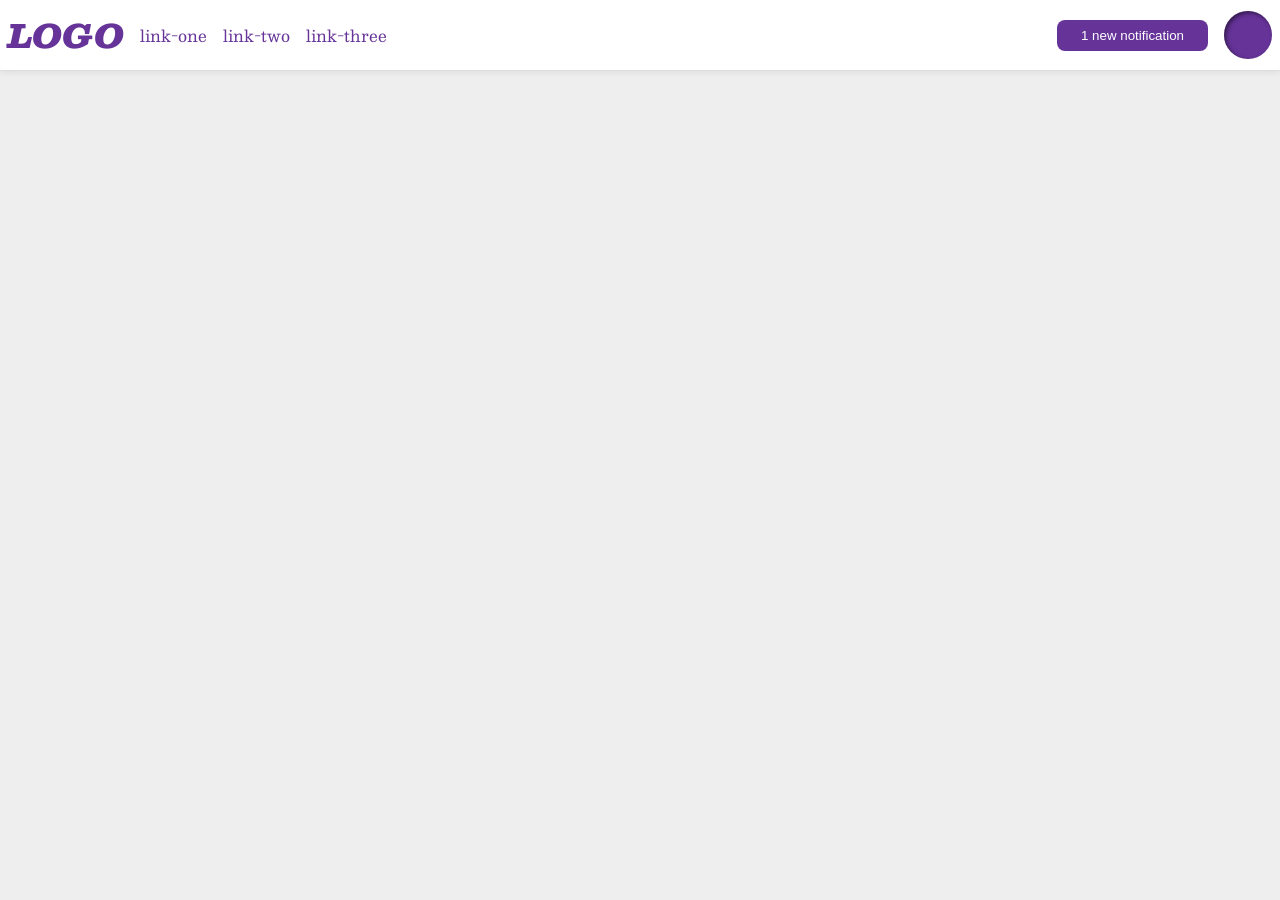
<file: foundations/flex/03-flex-header-2/index.html>
<!DOCTYPE html>
<html lang="en">
  <head>
    <meta charset="UTF-8">
    <meta http-equiv="X-UA-Compatible" content="IE=edge">
    <meta name="viewport" content="width=device-width, initial-scale=1.0">
    <title>Flex Header 2</title>
    <link rel="stylesheet" href="style.css">
  </head>
  <body>
    <div class="header">
      <div class="left">
      <div class="logo">
        LOGO
      </div>
      <ul class="links">
        <li><a href="https://google.com">link-one</a></li>
        <li><a href="https://google.com">link-two</a></li>
        <li><a href="https://google.com">link-three</a></li>
      </ul>
      </div>
      <div class="right">
      <button class="notifications">
        1 new notification
      </button>
      <div class="profile-image"></div>
      </div>
    </div>
  </body>
</html>
</file>
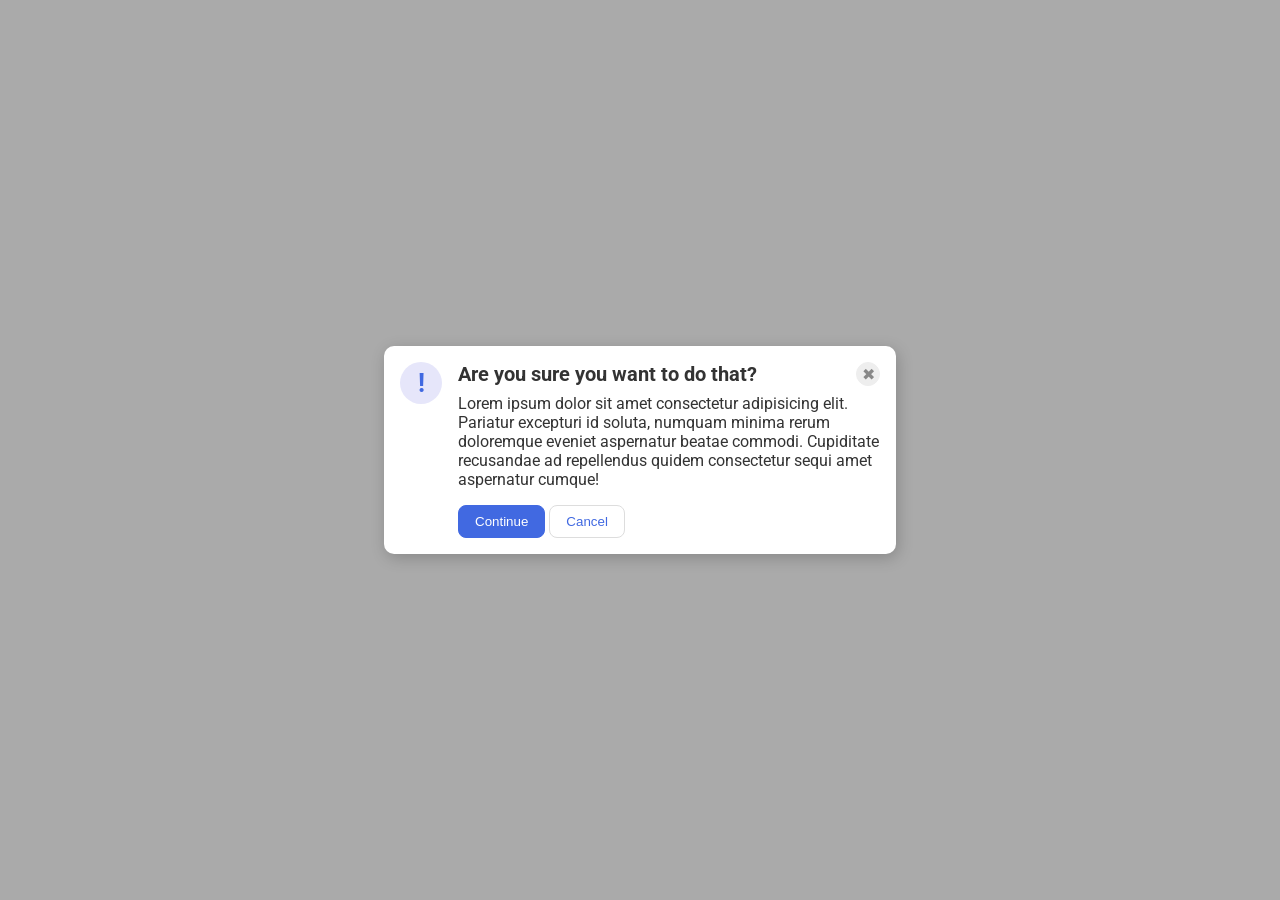
<file: foundations/flex/05-flex-modal/index.html>
<!DOCTYPE html>
<html lang="en">
  <head>
    <meta charset="UTF-8">
    <meta http-equiv="X-UA-Compatible" content="IE=edge">
    <meta name="viewport" content="width=device-width, initial-scale=1.0">
    <link rel="stylesheet" href="style.css">
    <title>Modal</title>
  </head>

  <body>
    <div class="modal">
      <div class="icon">!</div>

      <div class="container">

      <div class="header">Are you sure you want to do that? 
        <button class="close-button">✖</button>
      </div>
      <div class="text">Lorem ipsum dolor sit amet consectetur adipisicing elit. Pariatur excepturi id soluta, numquam minima rerum doloremque eveniet aspernatur beatae commodi. Cupiditate recusandae ad repellendus quidem consectetur sequi amet aspernatur cumque!</div>
      <button class="continue">Continue</button>
      <button class="cancel">Cancel</button>

      </div>

    </div>
  </body>

</html>
</file>
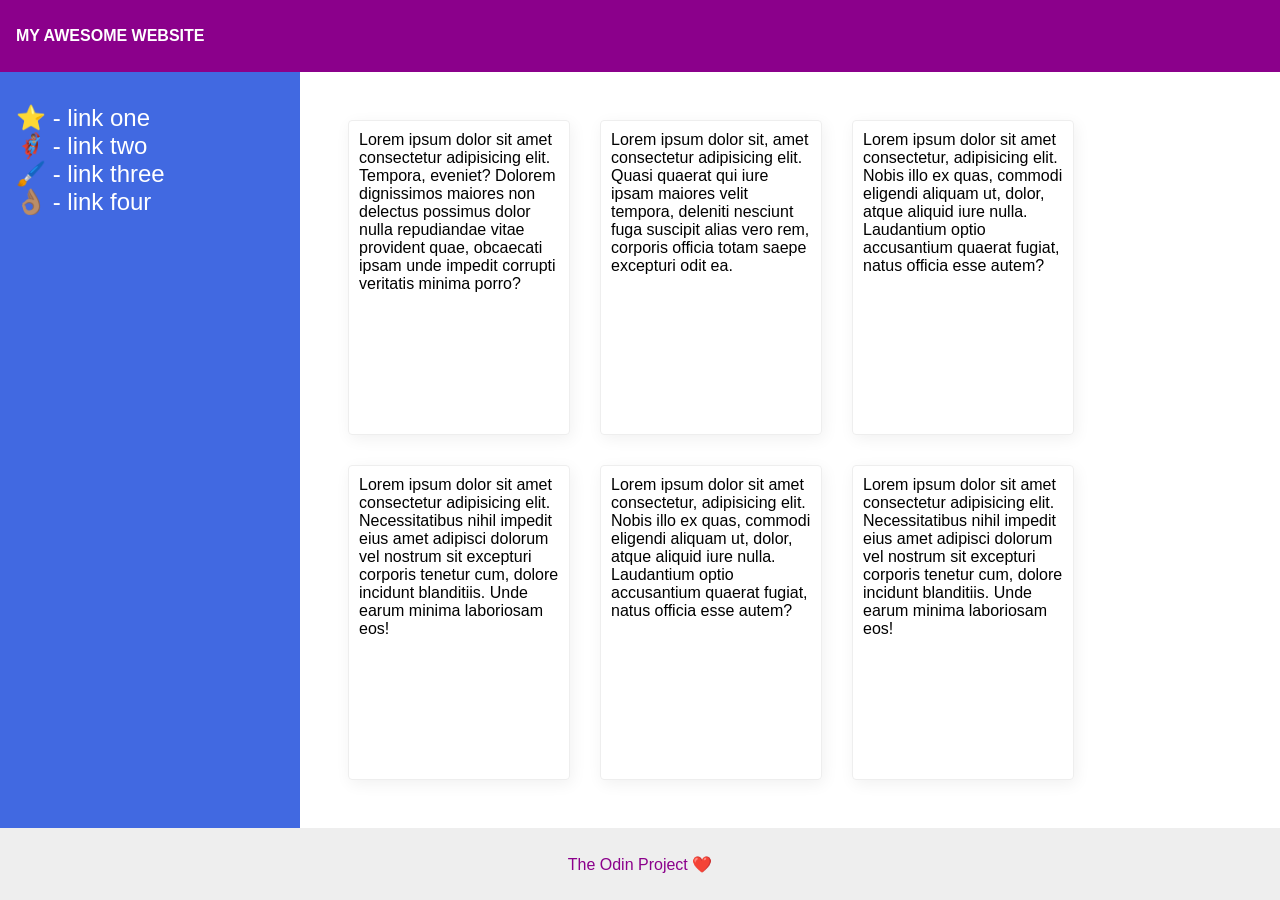
<file: foundations/flex/07-flex-layout-2/index.html>
<!DOCTYPE html>
<html lang="en">
  <head>
    <meta charset="UTF-8">
    <meta http-equiv="X-UA-Compatible" content="IE=edge">
    <meta name="viewport" content="width=device-width, initial-scale=1.0">
    <title>The Holy Grail</title>
    <link rel="stylesheet" href="style.css">
  </head>
  <body>
    
    <div class="header">
      MY AWESOME WEBSITE
    </div>
    
    <div class="main">

    <div class="sidebar">
      <ul>
        <li><a href="#">⭐ - link one</a></li>
        <li><a href="#">🦸🏽‍♂️ - link two</a></li>
        <li><a href="#">🖌️ - link three</a></li>
        <li><a href="#">👌🏽 - link four</a></li>
      </ul>
    </div>

    <div class="cards">
    <div class="card">Lorem ipsum dolor sit amet consectetur adipisicing elit. Tempora, eveniet? Dolorem dignissimos maiores non delectus possimus dolor nulla repudiandae vitae provident quae, obcaecati ipsam unde impedit corrupti veritatis minima porro?</div>
    <div class="card">Lorem ipsum dolor sit, amet consectetur adipisicing elit. Quasi quaerat qui iure ipsam maiores velit tempora, deleniti nesciunt fuga suscipit alias vero rem, corporis officia totam saepe excepturi odit ea.</div>
    <div class="card">Lorem ipsum dolor sit amet consectetur, adipisicing elit. Nobis illo ex quas, commodi eligendi aliquam ut, dolor, atque aliquid iure nulla. Laudantium optio accusantium quaerat fugiat, natus officia esse autem?</div>
    <div class="card">Lorem ipsum dolor sit amet consectetur adipisicing elit. Necessitatibus nihil impedit eius amet adipisci dolorum vel nostrum sit excepturi corporis tenetur cum, dolore incidunt blanditiis. Unde earum minima laboriosam eos!</div>
    <div class="card">Lorem ipsum dolor sit amet consectetur, adipisicing elit. Nobis illo ex quas, commodi eligendi aliquam ut, dolor, atque aliquid iure nulla. Laudantium optio accusantium quaerat fugiat, natus officia esse autem?</div>
    <div class="card">Lorem ipsum dolor sit amet consectetur adipisicing elit. Necessitatibus nihil impedit eius amet adipisci dolorum vel nostrum sit excepturi corporis tenetur cum, dolore incidunt blanditiis. Unde earum minima laboriosam eos!</div>
    </div>

  </div>

    <div class="footer">
      The Odin Project ❤️
    </div>

  </body>
</html>
</file>
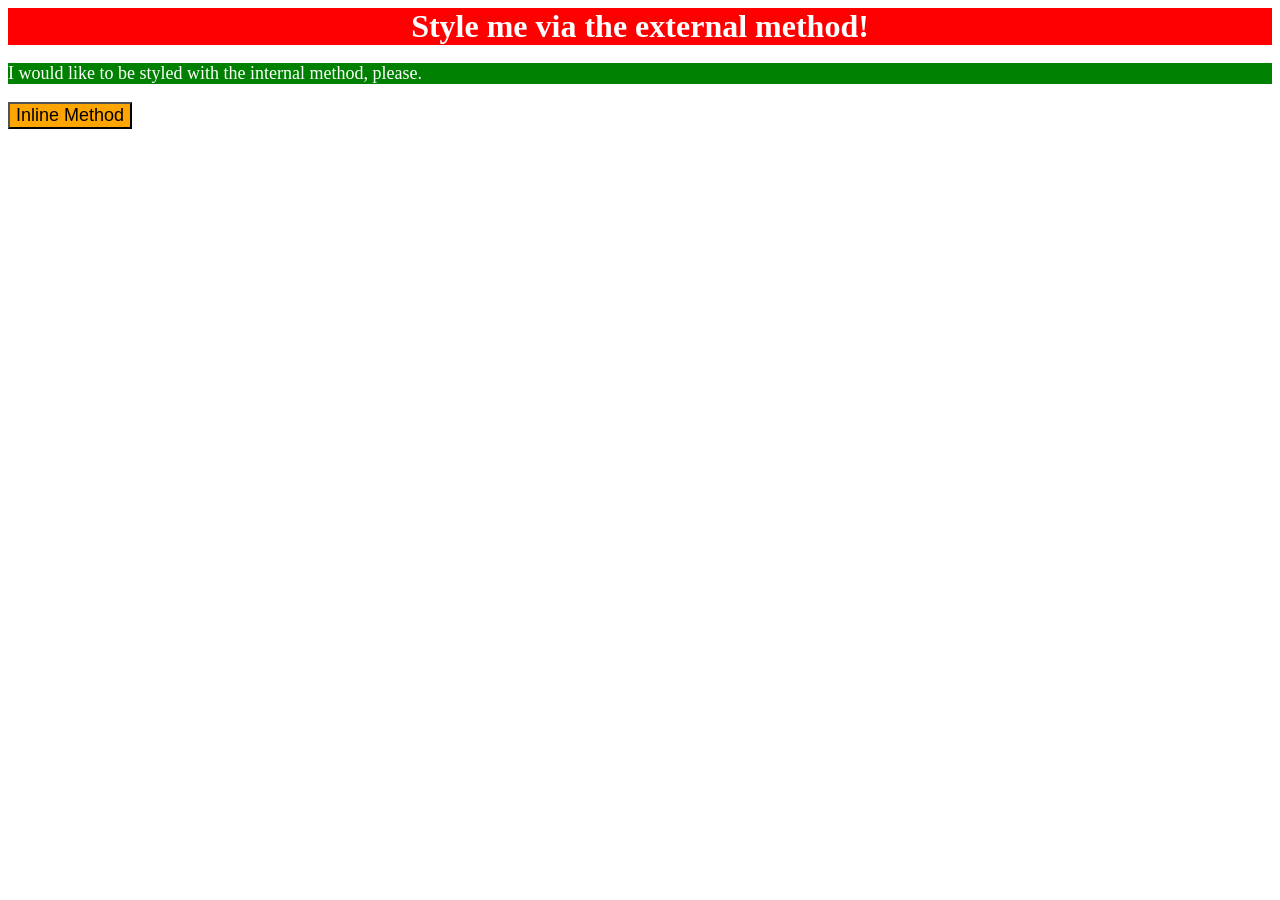
<file: foundations/intro-to-css/01-css-methods/index.html>
<!DOCTYPE html>
<html lang="en">
  <head>
    <meta charset="UTF-8">
    <meta http-equiv="X-UA-Compatible" content="IE=edge">
    <meta name="viewport" content="width=device-width, initial-scale=1.0">
    <title>Methods for Adding CSS</title>
    <link rel="stylesheet" href="styles.css">
    <style>
      p {
        color: white;
        background-color: green;
        font-size: 18px;
      }
    </style>
  </head>
  <body>
    <div>Style me via the external method!</div>
    <p>I would like to be styled with the internal method, please.</p>
    <button style="background-color: orange; font-size: 18px;">Inline Method</button>
  </body>
</html>
</file>
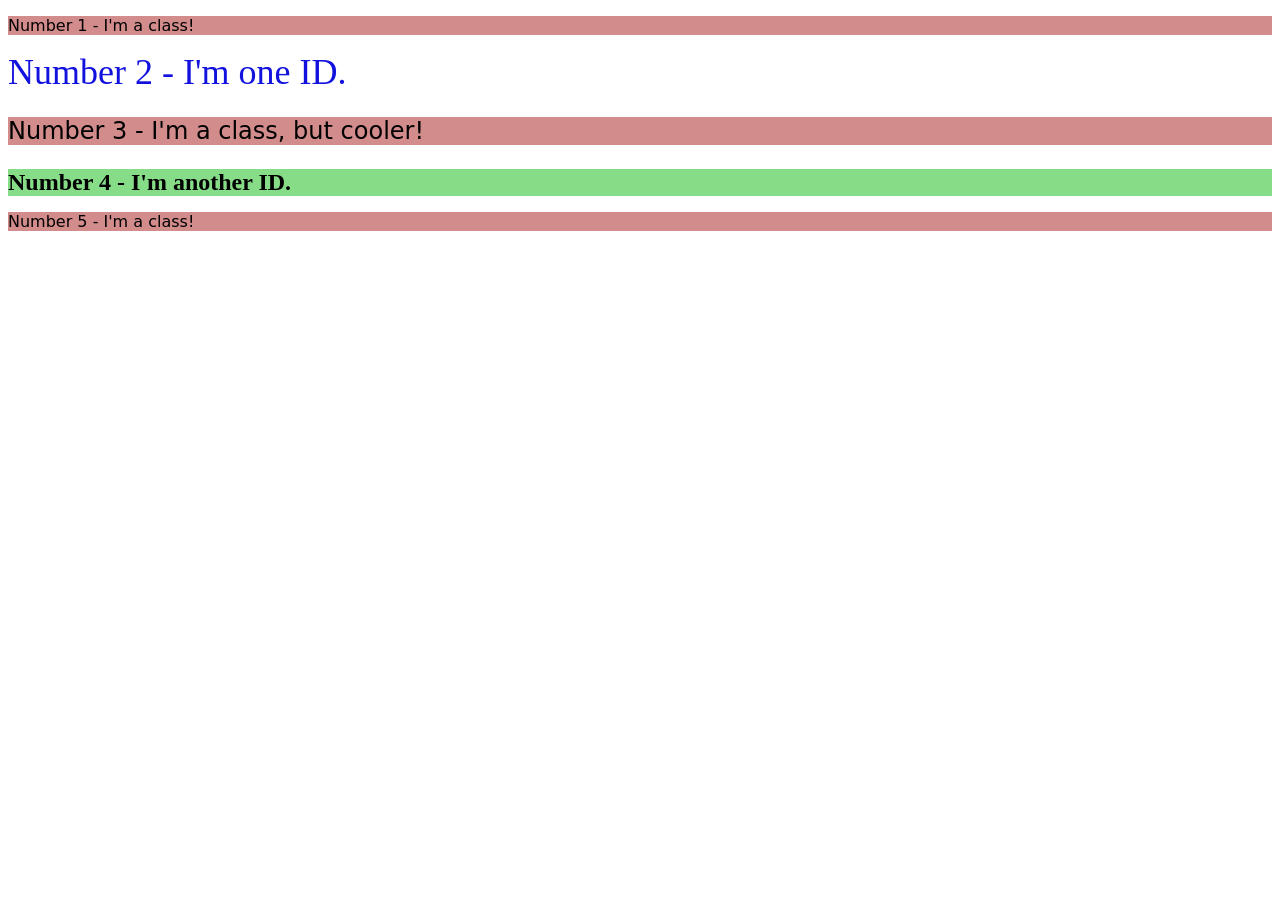
<file: foundations/intro-to-css/02-class-id-selectors/index.html>
<!DOCTYPE html>
<html lang="en">
  <head>
    <meta charset="UTF-8">
    <meta http-equiv="X-UA-Compatible" content="IE=edge">
    <meta name="viewport" content="width=device-width, initial-scale=1.0">
    <title>Class and ID Selectors</title>
    <link rel="stylesheet" href="style.css">
  </head>
  <body>
    <p class="odd">Number 1 - I'm a class!</p>
    <div id="two">Number 2 - I'm one ID.</div>
    <p class="odd adjust-font-size">Number 3 - I'm a class, but cooler!</p>
    <div class="adjust-font-size" id="four">Number 4 - I'm another ID.</div>
    <p class="odd">Number 5 - I'm a class!</p>
  </body>
</html>
</file>
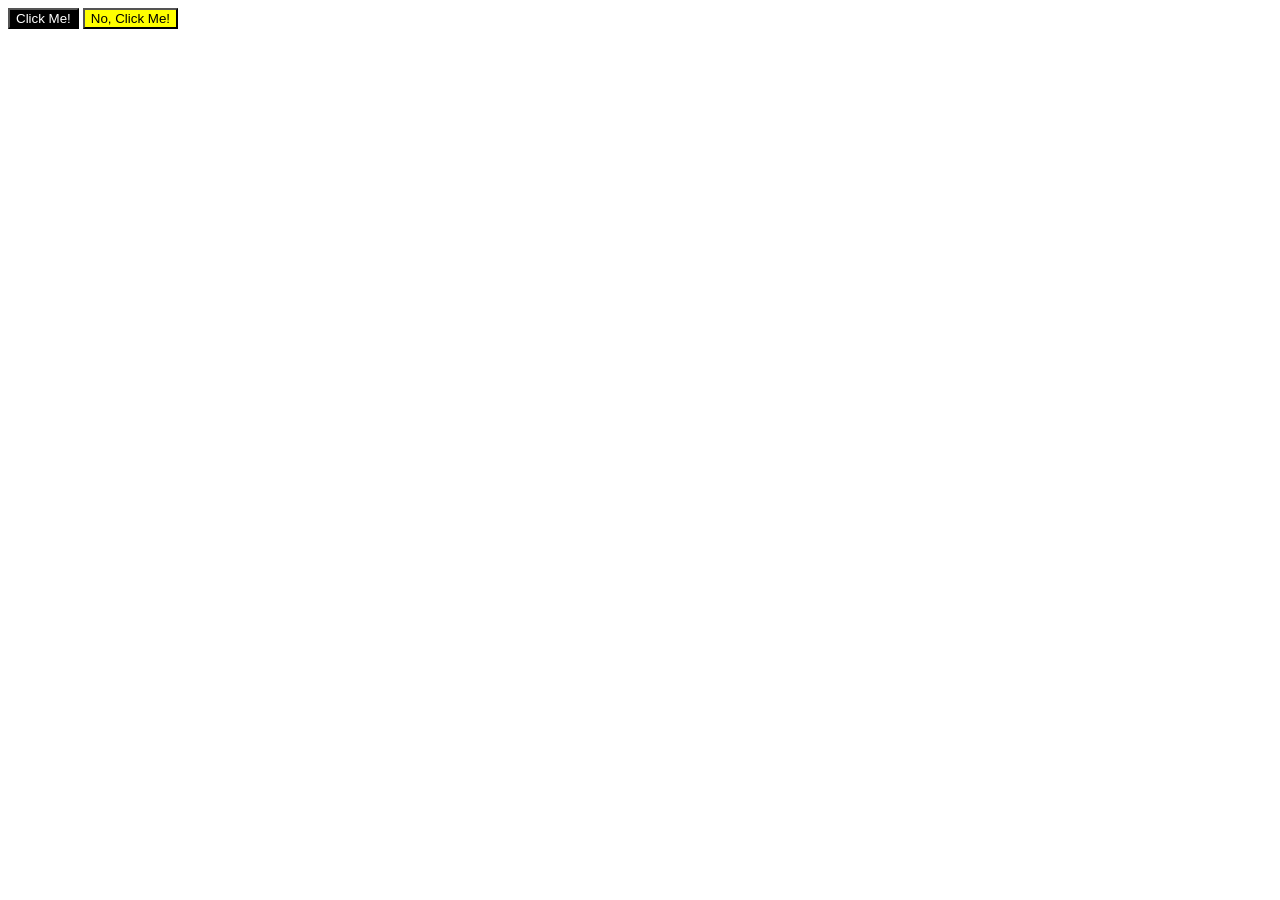
<file: foundations/intro-to-css/03-grouping-selectors/index.html>
<!DOCTYPE html>
<html lang="en">
  <head>
    <meta charset="UTF-8">
    <meta http-equiv="X-UA-Compatible" content="IE=edge">
    <meta name="viewport" content="width=device-width, initial-scale=1.0">
    <title>Grouping Selectors</title>
    <link rel="stylesheet" href="style.css">
  </head>
  <body>
    <button class="first">Click Me!</button>
    <button class="second">No, Click Me!</button>
  </body>
</html>
</file>
<file: foundations/flex/03-flex-header-2/style.css>
/* this is some magical font-importing.  
you'll learn about it later. */
@import url('https://fonts.googleapis.com/css2?family=Besley:ital,wght@0,400;1,900&display=swap');

body {
  margin: 0;
  background: #eee;
  font-family: Besley, serif;
}

.header {
  background: white;
  border-bottom: 1px solid #ddd;
  box-shadow: 0 0 8px rgba(0,0,0,.1);

  display: flex;
  justify-content: space-between;
  padding: 8px;
}

.profile-image {
  background: rebeccapurple;
  box-shadow: inset 2px 2px 4px rgba(0,0,0,.5);
  border-radius: 50%;
  width: 48px;
  height: 48px;
}

.logo {
  color: rebeccapurple;
  font-size: 32px;
  font-weight: 900;
  font-style: italic;
}

button {
  border: none;
  border-radius: 8px;
  background: rebeccapurple;
  color: white;
  padding: 8px 24px;
}

a {
  /* this removes the line under our links */
  text-decoration: none;
  color: rebeccapurple;
}

ul {
  list-style-type: none;

  display: flex;
  margin: 0;
  padding: 0;
  align-items: center;
  gap: 16px;
}

.left, .right {
  display: flex;
  align-items: center;
  gap: 16px;
}
</file>
<file: foundations/flex/05-flex-modal/style.css>
@import url('https://fonts.googleapis.com/css2?family=Roboto:wght@400;700&display=swap');

html, body {
  height: 100%;
}

body {
  font-family: Roboto, sans-serif;
  margin: 0;
  background: #aaa;
  color: #333;
  /* I'll give you this one for free lol */
  display: flex;
  align-items: center;
  justify-content: center;
}

.modal {
  background: white;
  width: 480px;
  border-radius: 10px;
  box-shadow: 2px 4px 16px rgba(0,0,0,.2);

  padding: 16px;
  display: flex;
  gap: 16px;
}

.icon {
  color: royalblue;
  font-size: 26px;
  font-weight: 700;
  background: lavender;
  width: 42px;
  height: 42px;
  border-radius: 50%;
  display: flex;
  align-items: center;
  justify-content: center;

  flex-shrink: 0;
}

.close-button {
  background: #eee;
  border-radius: 50%;
  color: #888;
  font-weight: 400;
  font-size: 16px;
  height: 24px;
  width: 24px;
  display: flex;
  align-items: center;
  justify-content: center;
  border: 1px solid #eee;
  padding: 0;
}

button {
  cursor: pointer;
  padding: 8px 16px;
  border-radius: 8px;
}

button.continue {
  background: royalblue;
  border: 1px solid royalblue;
  color: white;
}

button.cancel {
  background: white;
  border: 1px solid #ddd;
  color: royalblue;
}




.header {
  display: flex;
  font-weight: bold;
  font-size: 20px;
  justify-content: space-between;
  align-items: center;
  margin-bottom: 8px;
}

.text {
  margin-bottom: 16px;
}
</file>
<file: foundations/flex/07-flex-layout-2/style.css>
body {
  font-family: -apple-system, BlinkMacSystemFont, 'Segoe UI', Roboto, Oxygen, Ubuntu, Cantarell, 'Open Sans', 'Helvetica Neue', sans-serif;
  margin: 0;
  min-height: 100vh;

  display: flex;
  flex-direction: column;
  justify-content: space-between;
}

.header {
  height: 72px;
  background: darkmagenta;
  color: white;

  display: flex;
  size: 32px;
  font-weight: 900;
  align-items: center;
  padding-left: 16px;
}

.footer {
  height: 72px;
  background: #eee;
  color: darkmagenta;

  display: flex;
  justify-content: center;
  align-items: center;
}

.sidebar {
  width: 300px;
  background: royalblue;
  box-sizing: border-box;

  flex-shrink: 0;
  padding: 16px;

}

.card {
  border: 1px solid #eee;
  box-shadow: 2px 4px 16px rgba(0,0,0,.06);
  border-radius: 4px;

  padding: 10px;
  flex-basis: 200px;
}


ul {
  list-style-type: none;
  padding: 0px;
}

a {
  color: white;
  text-decoration: none;
  font-size: 24px;
}

.cards {
  display: flex;
  padding: 48px;
  gap: 30px;
  flex-wrap: wrap;
}

.main {
  display: flex;
  flex-grow: 1;
}
</file>
<file: foundations/intro-to-css/01-css-methods/styles.css>
div {
    color: white;
    background-color: red;
    font-size: 32px;
    font-weight: bold;
    text-align: center;
}
</file>
<file: foundations/intro-to-css/02-class-id-selectors/style.css>
/* Add CSS Styling */

.odd {
    background-color: rgb(211, 140, 140);
    font-family: Verdana, "DejaVu Sans", sans-serif;
}

.adjust-font-size {
    font-size: 24px;
}

#two {
    color: rgb(18, 18, 223);
    font-size: 36px;
}

#four {
    background-color: rgb(135, 221, 135);
    font-weight: bold;
}
</file>
<file: foundations/intro-to-css/03-grouping-selectors/style.css>
/* Add CSS Styling */

.first
.second {
    font-size: 28px;
    font-family: Helvetica, "Times New Roman", sans-serif;
}

.first {
    color: white;
    background-color: black;
}

.second {
    background-color: yellow;
}
</file>
